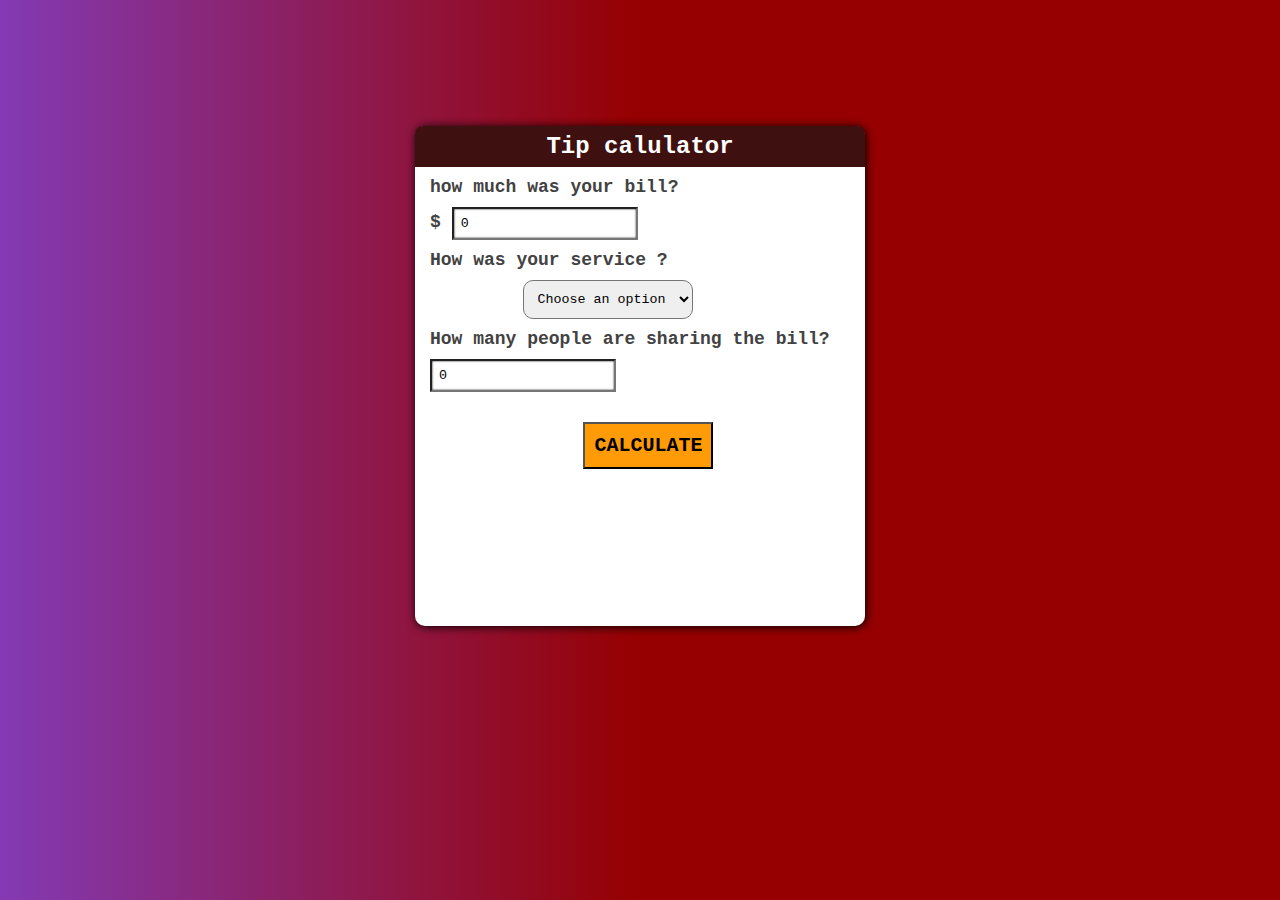
<file: tip calculator/index.html>
<!DOCTYPE html>
<html lang="en">
    <head>
        <meta charset="UTF-8">
        <meta name="viewport" content="width=device-width, initial-scale=1.0">
        <title>bill counter</title>
        <link rel="stylesheet" href="style.css">
        
    </head>
    <body>
    <div class="container">
         <header >
             <h2>
                 Tip calulator 
             </h2>
         </header>
         <form>
             <label>how much was your bill?</label>
             <label for ="dollars">$</label>
             <input value ="0" type="text" id="dollars" placeholder="Bill Amount ">
             <label>How was your service ?</label>
             <div class="selectContainer">
                <select>
                    <option value="0" selected disabled>Choose an option</option>
                    <option value="30">30% Out Standing </option>
                    <option value="20">20% Good </option>
                    <option value="15">15% It was OK</option>
                    <option value="10">10% Bad </option>
                    <option value="5">5% terriple </option>
                    
                </select>
            </div>
             <label for="people">How many people are sharing the bill?</label>
             <input value ="0" type="text" id="people">
            <button type="button" id="calculateButton" onClick="finalCalc()">CALCULATE</button>
            <div id="result" ></div>
         </form>
         

    </div>
    <script src="main.js"></script>
    </body>
</html>
</file>
<file: tip calculator/style.css>
*{
    padding:0;
    margin:0;
    box-sizing: border-box;
    font-family: 'Courier New', Courier, monospace;
}

body{
    background: linear-gradient(90deg, rgba(131,58,180,1) 0%, rgb(150, 0, 0) 50%)
}

.container{
    background-color: white;
    width:450px;
    height:500px;
    border-radius:10px;
    box-shadow: 1px 1px 10px rgb(0, 0, 0);
    margin:14vh auto;
}
.container header{
    background-color: rgb(63, 16, 16);
    color:white;
    padding :7px 0;
    text-align: center;
    border-radius:8px 8px 0 0;
}
.container header h2{
    
}
.container form {
    font-size:18px;
    color:rgb(66, 66, 66);
    font-weight: 550;
    margin-left: 15px;
}
.container form label {
    padding:10px 0px 10px 0px;
    display:block;
}
.container form label:nth-of-type(2){
    display: inline;
}
.container form input{
    padding:7px;
    box-shadow: .1px .1px 2px  black inset;
    
}
.container form .selectContainer{width:250px;margin:0 auto ;}
.container form .selectContainer select{
    border-radius: 10px;
    padding :10px;
    text-align: center;
}
.container form .selectContainer select option{
    padding:30px;

}
.container form button{
    display:block;
    padding:10px;
    width:130px;
    margin:30px auto;
    font-weight: bold;
    font-size: 20px;
    background-color:rgb(255, 155, 6);
    
}
</file>
